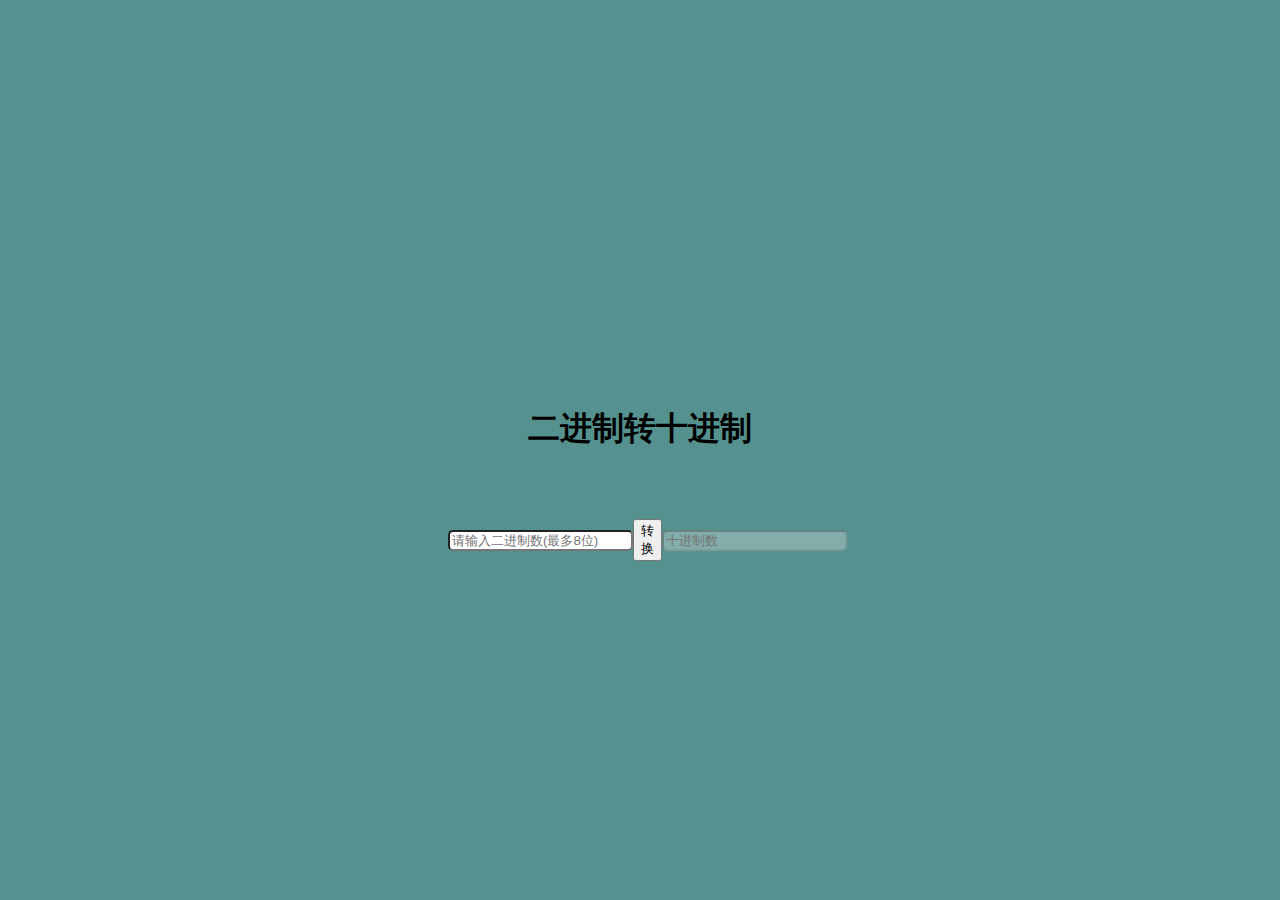
<file: 01-二进制数转十进制数.html>
<!DOCTYPE html>
<html lang="en">

<head>
    <meta charset="UTF-8">
    <!-- <meta name="viewport" content="width=device-width, initial-scale=1.0"> -->
    <title>二进制数转为十进制数</title>
    <style>
        * {
            margin: 0;
            /* padding: 0; */
            /* border: 0; */
        }

        .container {
            /* border: 0;
            margin: 0;
            padding: 0; */
            height: 100vh;
            display: flex;
            align-items: center;
            justify-content: center;
            background-color: #55918e;
        }

        h1 {
            height: 20vh;
            display: flex;
            align-items: center;
            justify-content: center;
        }

        .calculate {
            width: 30vw;
            display: flex;
            align-items: center;
            justify-content: space-between;
        }

        .calculate input {
            border-radius: 5px;
        }
    </style>
</head>

<body>
    <div class="container">
        <div class="title">
            <!-- 文字描述 -->
            <h1>二进制转十进制</h1>
            <div class="calculate">
                <!-- 实际功能 -->
                <input type="text" placeholder="请输入二进制数(最多8位)" id="inputOne" maxlength="8">
                <button>转换</button>
                <input type="text" placeholder="十进制数" id="inputTwo" disabled="true">
            </div>
        </div>
</body>
<script>
    // 将二进制转换为十进制
    // 按下按钮第一个输入框内的二进制数,转为十进制数
    const inputOne = document.querySelector('.calculate #inputOne')
    const inputTwo = document.querySelector('.calculate #inputTwo')
    const button = document.querySelector('.calculate button')
    button.addEventListener('click', function () {
        flag = true
        // 如果输入了 0 或 1 以外的任何内容，则必须通知用户
        for (let i = 0; i < inputOne.value.length; i++) {
            const element = +inputOne.value[i];
            if (element !== 0 && element !== 1) {
                alert('警告：只能输入0或1！')
                flag = false
                break
            }
        }
        if (flag) {
            console.log("yes!");
            // 二进制数转为十进制数
            number = parseInt(inputOne.value, 2);
            // 将十进制数输出在第二个框内
            inputTwo.value = number
        }
    })
</script>

</html>
</file>
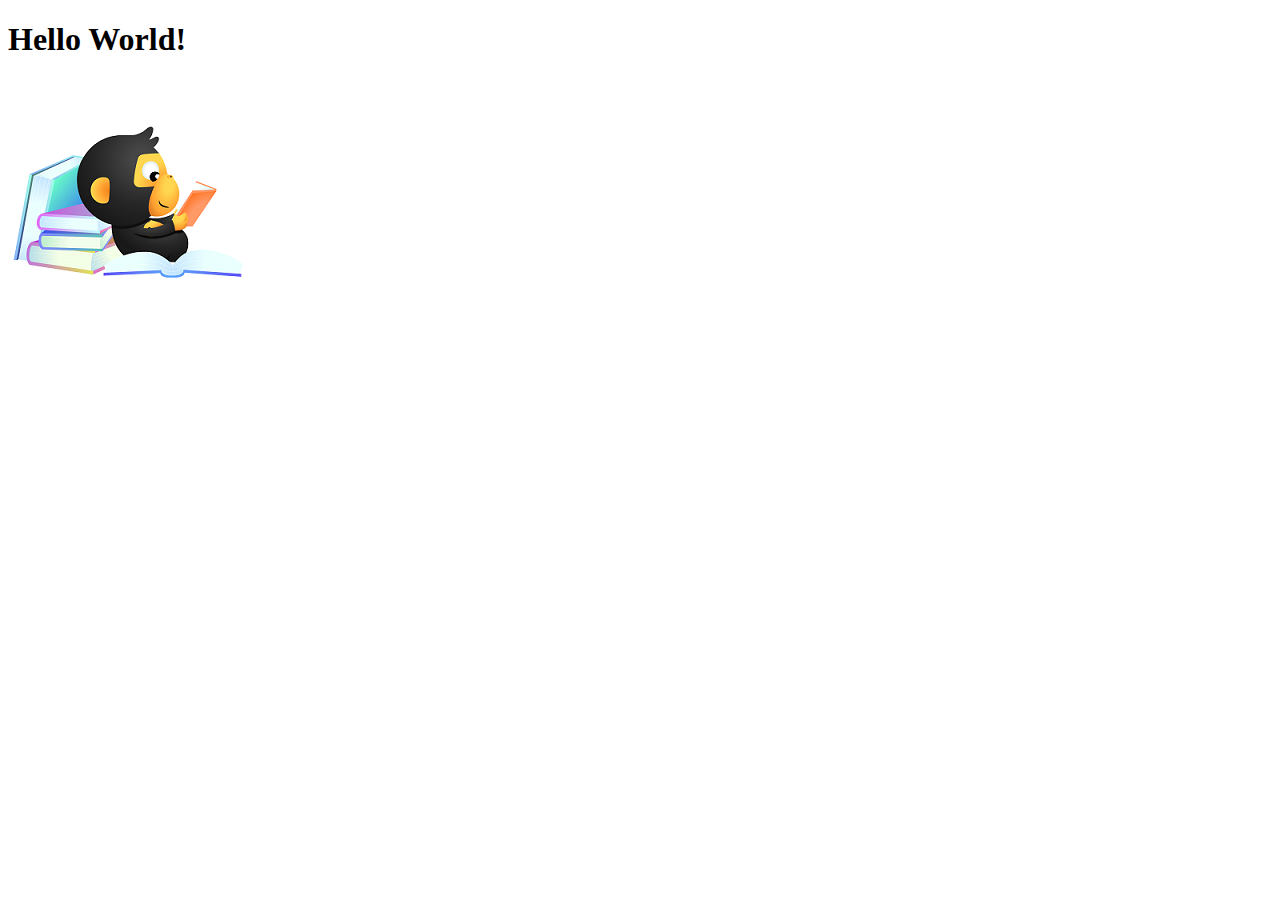
<file: JavaWeb阶段/01开始.html>
<!DOCTYPE html>
<html lang="en">
<head>
    <meta charset="UTF-8">
    <meta name="viewport" content="width=device-width, initial-scale=1.0">
    <title>01-开始</title>
</head>
<body>
    <h1>Hello World!</h1>
    <img src="./img/1.png" alt="图片">
</body>
</html>
</file>
